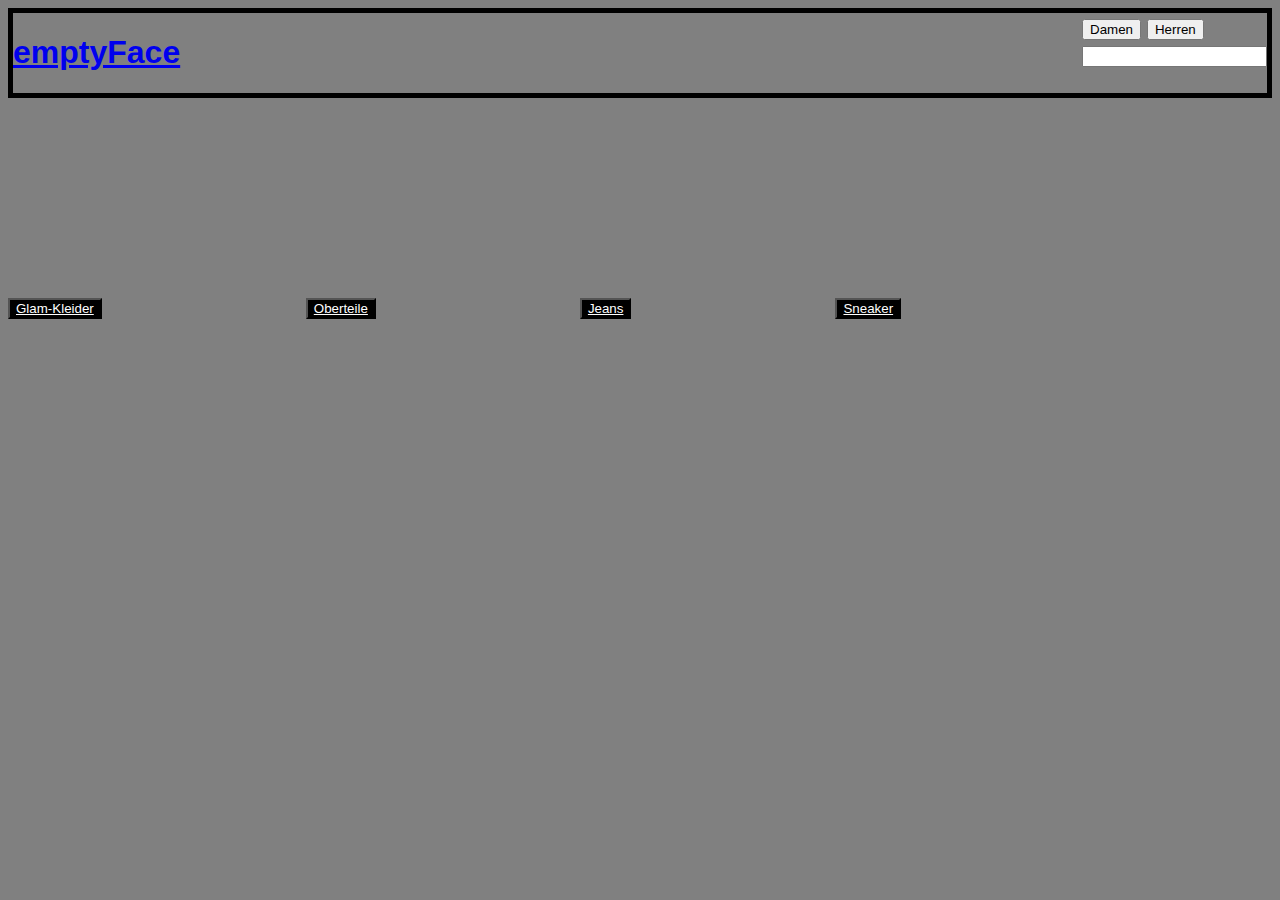
<file: Damen.html>
<!DOCTYPE html>
<html lang="en">
  <head>
    <meta charset="UTF-8" />
    <meta http-equiv="X-UA-Compatible" content="IE=edge" />
    <meta name="viewport" content="width=device-width, initial-scale=1.0" />
    <title>empty Face</title>
    <link rel="stylesheet" href="emptyFace.css">
  </head>
  <body class="hintergrund">
    <div class="navbar">
    <div class="headline">
      <div class="headline">
        <a href="emptyFace.html"><h1>emptyFace</h1></a>
      </div>
      
    </div>
    <div>
      <a href="Damen.html"><button>Damen</button></a>
      <a href="Herren.html"><button>Herren</button></a>
      <form action=""><input type="text"></form>
      </div>
      </div>
    <div>
     <button class="GlamkleiderD">
        <a href="damen/damenGlamKleider.html" class="damenschrift">Glam-Kleider</a>
      </button>
      <button class="oberteiled">
        <a href="damen/damenOberteile.html" class="damenschrift">Oberteile</a>
      </button>
     
        <button class="JeansD">
          <a href="damen/damenJeans.html" class="damenschrift">Jeans</a>
          </button>
          <button class="sneakerD">
            <a href="damen/damenSneaker.html" class="damenschrift">Sneaker</a> 
           </button>
    </div>
    
  </div>

    </body>
</html>
</file>
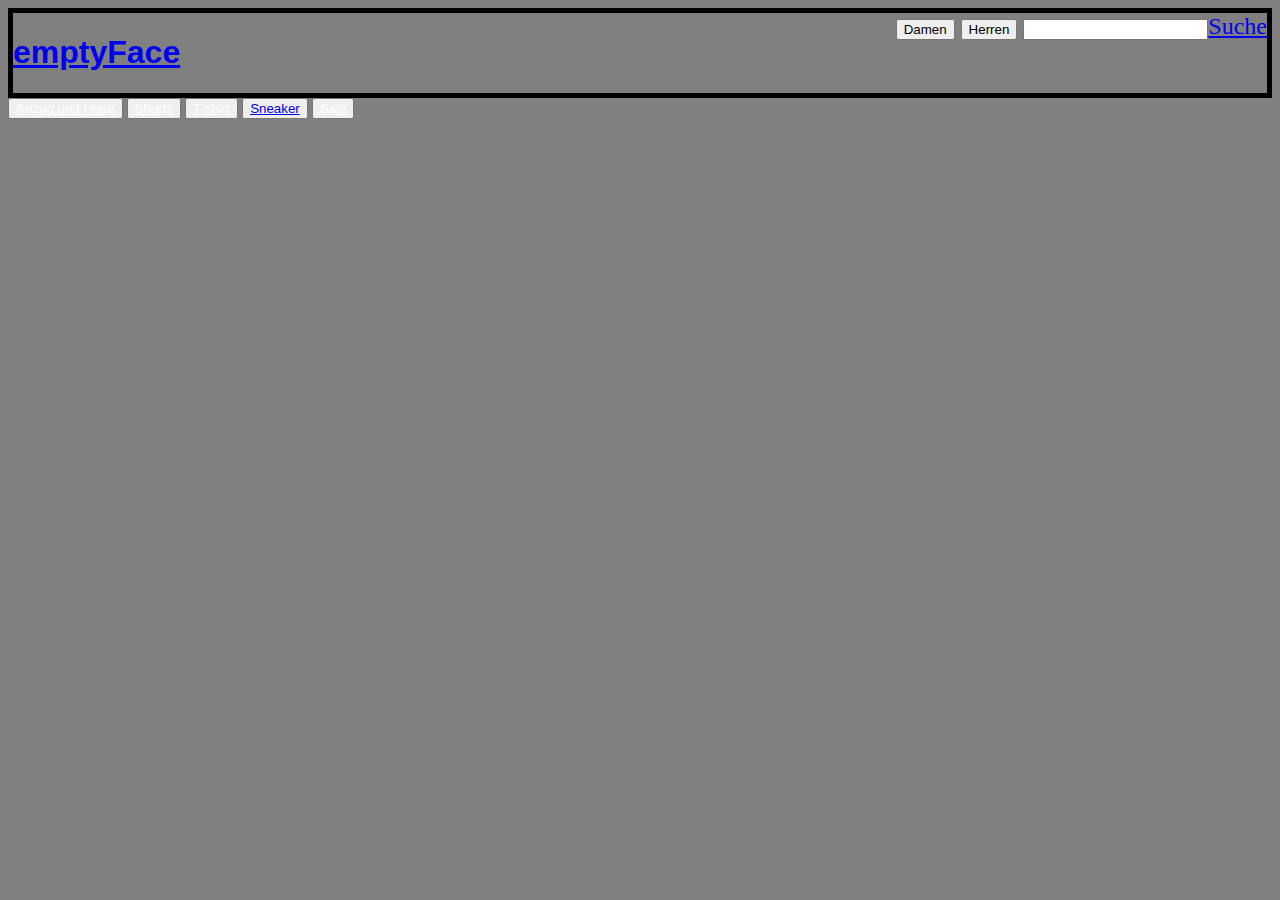
<file: Herren.html>
<!DOCTYPE html>
<html lang="en">
  <head>
    <meta charset="UTF-8" />
    <meta http-equiv="X-UA-Compatible" content="IE=edge" />
    <meta name="viewport" content="width=device-width, initial-scale=1.0" />
    <title>empty Face</title>
    <link rel="stylesheet" href="emptyFace.css">
  </head>
  <body class="hintergrund">
    <div class="navbar">
    <div class="headline">
      <div class="headline">
        <a href="emptyFace.html"><h1>emptyFace</h1></a>
      </div>
      
    </div>
    <div>
      <a href="Damen.html"><button>Damen</button></a>
      <a href="Herren.html"><button>Herren</button></a>
      <a href="Suche"><Input>Suche</Input></a>
      </div>
      </div>
    <div>
     <button class="AnzugundHoseH">
        <a href="herren/herrenAnzugUndHose.html" class="herrenschrift">Anzug und Hose</a>
      </button>
      <button class="ShortsH">
        <a href="herren/Shorts.html" class="herrenschrift">Shorts</a>
      </button>
     
        <button class="T-shirtH">
          <a href="herren/herrenT-shirt.html" class="herrenschrift">T-shirt</a>
          </button>
          <button class="sneakerH">
            <a href="herren/herrenSneaker.html" class="herrenschrit">Sneaker</a> 
           </button>
           <button>
            <a href="herren/herrenSail.html" class="herrenschrift">Sale</a>
           </button>
    </div>
    
  </div>

    </body>
</html>
</file>
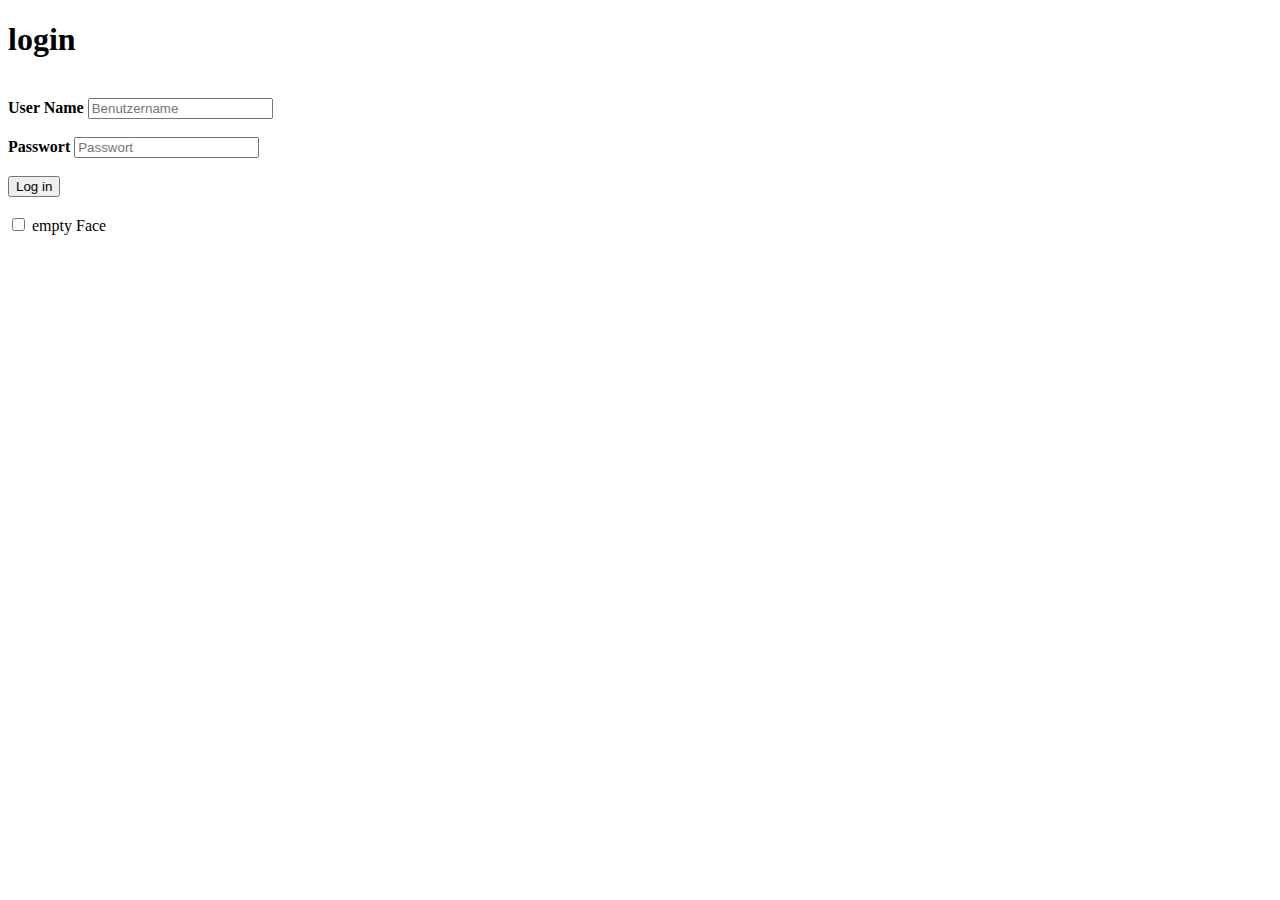
<file: signup.html>
<!DOCTYPE html>
<html lang="en">
  <head>
    <title>login</title>
    <link rel="stylesheet" href="" />
  </head>
  <body>
    <h1>login</h1>
    <br />
    <div class="login">
      <form id="login" method="get" action="login.php">
        <label><b>User Name</b></label>
        <input type="text" name="Unname" id="pass" placeholder="Benutzername" />
        <br /><br />
        <label><b>Passwort</b></label>
        <input type="Passwort" name="pass" id="pass" placeholder="Passwort" />
        <br /><br />
        <input type="button" name="log" id="log" value="Log in" />
        <br /><br />

        <input type="checkbox" id="check" />
        <span>empty Face</span>
        <br /><br />
      </form>
    </div>
  </body>
</html>
</file>
<file: emptyFace.css>
h1 {
  font-family: "Franklin Gothic Medium", "Arial Narrow", Arial, sans-serif;
  font-size: xx-large;
}
.navbar {
  display: flex;
  justify-content: space-between;
  border: 5px solid black;
  font-size: x-large;
}
.Suche {
  display: flex;
  align-items: center;
}

.headline {
  display: flex;
  justify-content: left;
}

.JeansD {
  margin-right: 200px;
  margin-top: 200px;
  background-color: black;
}

.oberteiled {
  margin-right: 200px;
  background-color: rgb(0, 0, 0);
  margin-top: 200px;
}

.GlamkleiderD {
  margin-right: 200px;
  margin-top: 200px;
  background-color: black;
}
.anzugundhoseh {
  margin-right: 200px;
  background-color: black;
  margin-top: 200px;
}
.damenschrift {
  color: white;
}
.herrenschrift {
  color: white;
}
.sneakerD {
  background-color: black;
  margin-top: 200px;
}
.testButton:hover {
  background-color: beige;
}
.Account:hover {
  display: flex;
  justify-content: right;
}
.Search {
  display: flex;
  justify-content: right;
}

.herrenschrift {
  color: white;
}
.sneakerh {
  background-color: gray;
  margin-top: 200px;
}
.Logo {
  display: flex;
  justify-content: left;
}
.hintergrund {
  background-color: gray;
}
</file>
